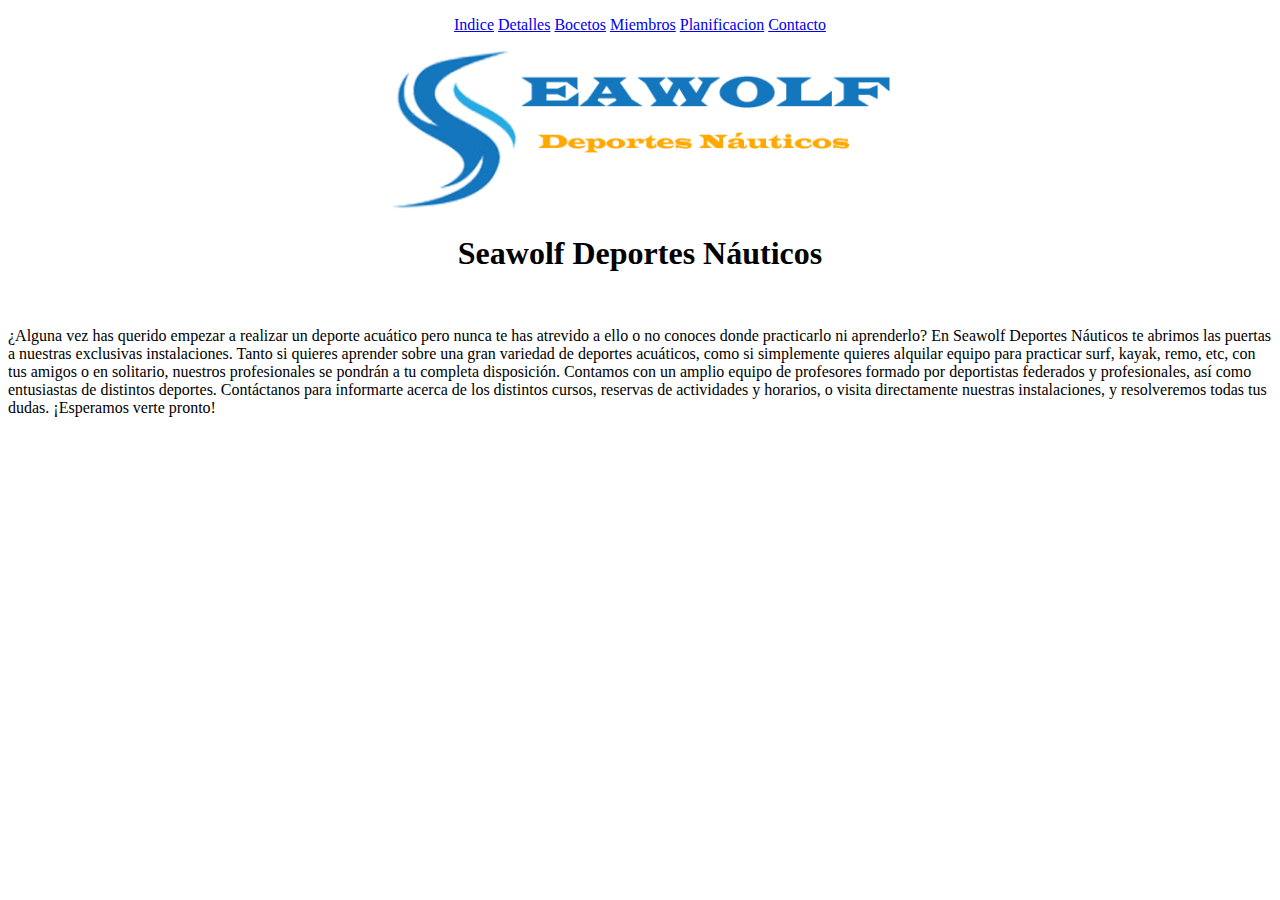
<file: index.html>
<!DOCTYPE html>
<html lang="es">
    <head>
		<meta charset = "UTF-8">
		<link  rel="icon" href="img/favicon.png" type="image/png" />
        <title> Seawolf </title>
    </head>

    <body>
		<div align="center">
            <p>
                <a href=index.html>Indice</a>
                <a href=detalles.html>Detalles</a>
                <a href=bocetos.html>Bocetos</a>
                <a href=miembros.html>Miembros</a>
                <a href=planificacion.html>Planificacion</a>
                <a href=contacto.html>Contacto</a>
            </p>
        </div>
        <div align="center">
            <img src="img/seawolf logo.png" width = "500" alt = "">
        </div>

        <h1 align ="center"> Seawolf Deportes Náuticos </h1>

        <br/>
            <p>
                ¿Alguna vez has querido empezar a realizar un deporte acuático pero nunca te has atrevido a ello o no conoces donde practicarlo ni aprenderlo?
                En Seawolf Deportes Náuticos te abrimos las puertas a nuestras exclusivas instalaciones. Tanto si quieres aprender sobre una gran variedad de deportes acuáticos,
                como si simplemente quieres alquilar equipo para practicar surf, kayak, remo, etc, con tus amigos o en solitario, nuestros profesionales se pondrán a tu completa disposición. Contamos
                con un amplio equipo de profesores formado por deportistas federados y profesionales, así como entusiastas de distintos deportes. Contáctanos para informarte
                acerca de los distintos cursos, reservas de actividades y horarios, o visita directamente nuestras instalaciones, y resolveremos todas tus dudas.
                ¡Esperamos verte pronto!
            </p>
    </body>
</html>
</file>
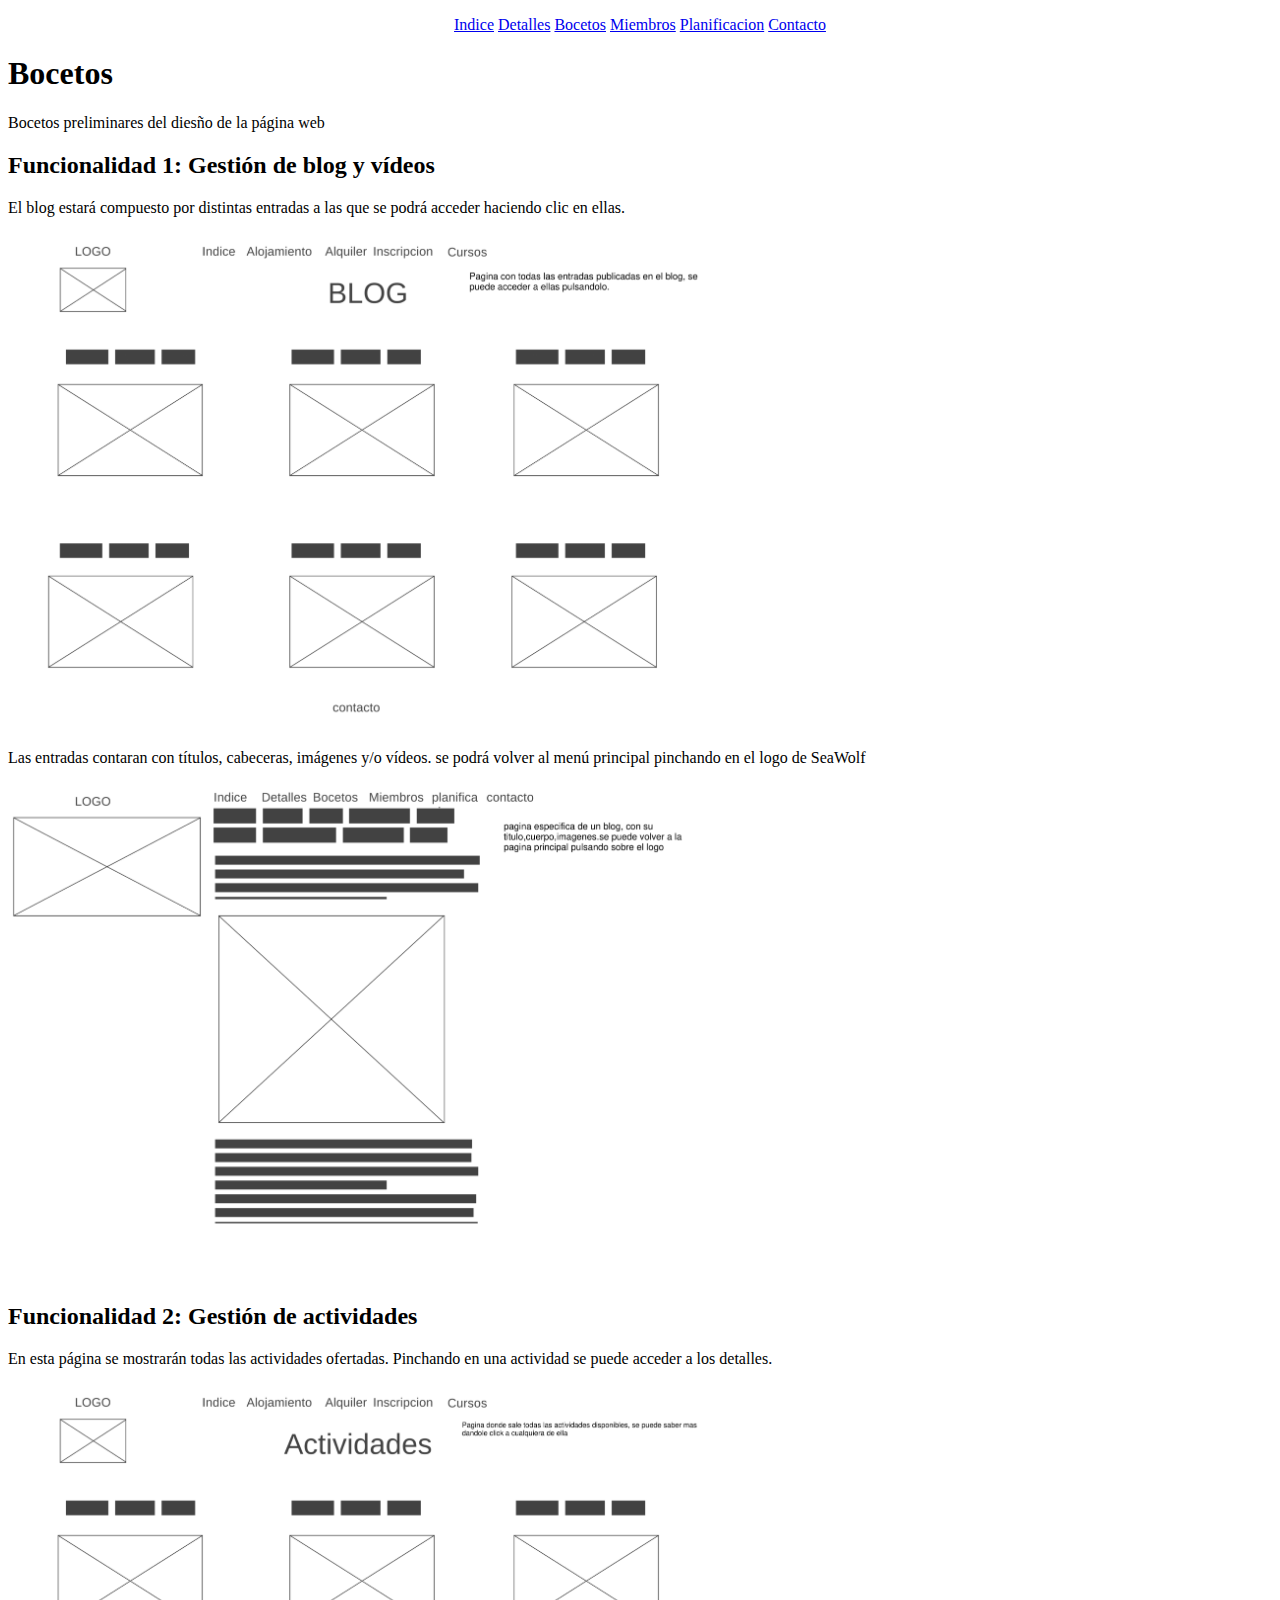
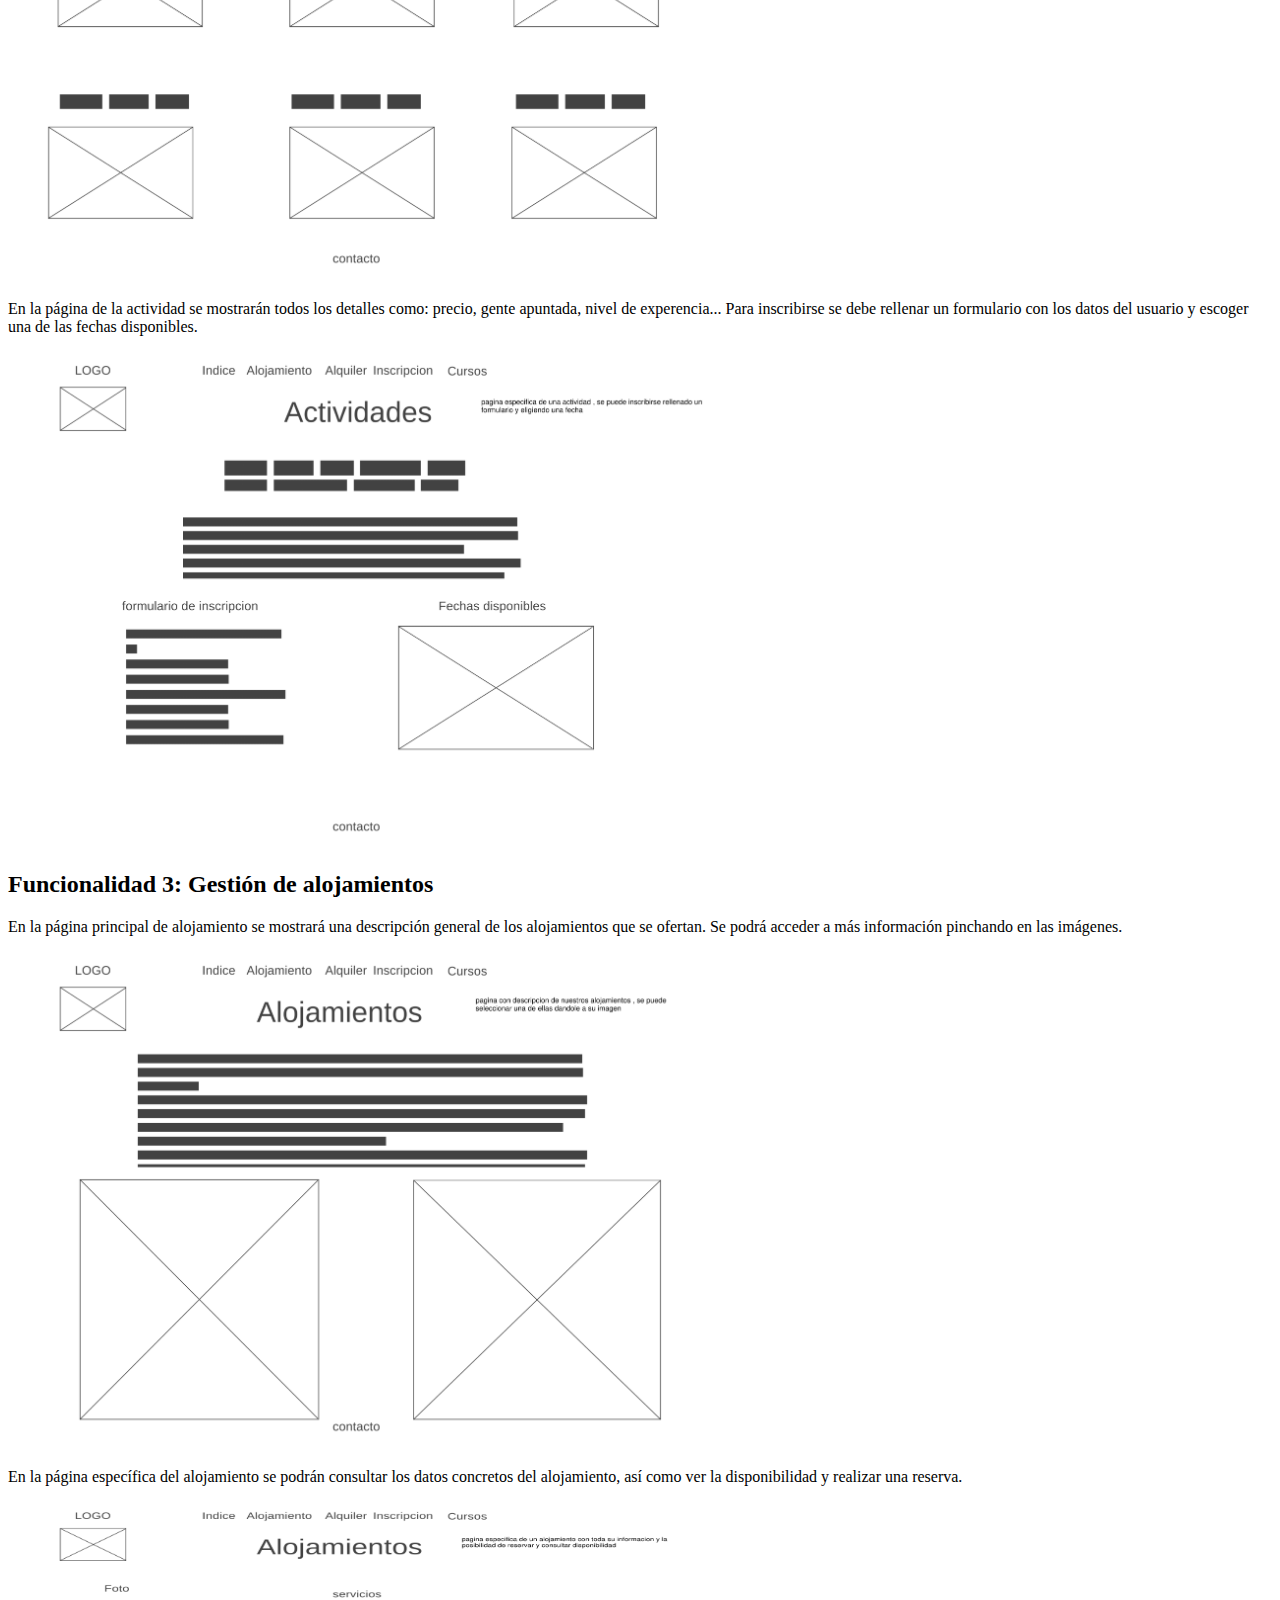
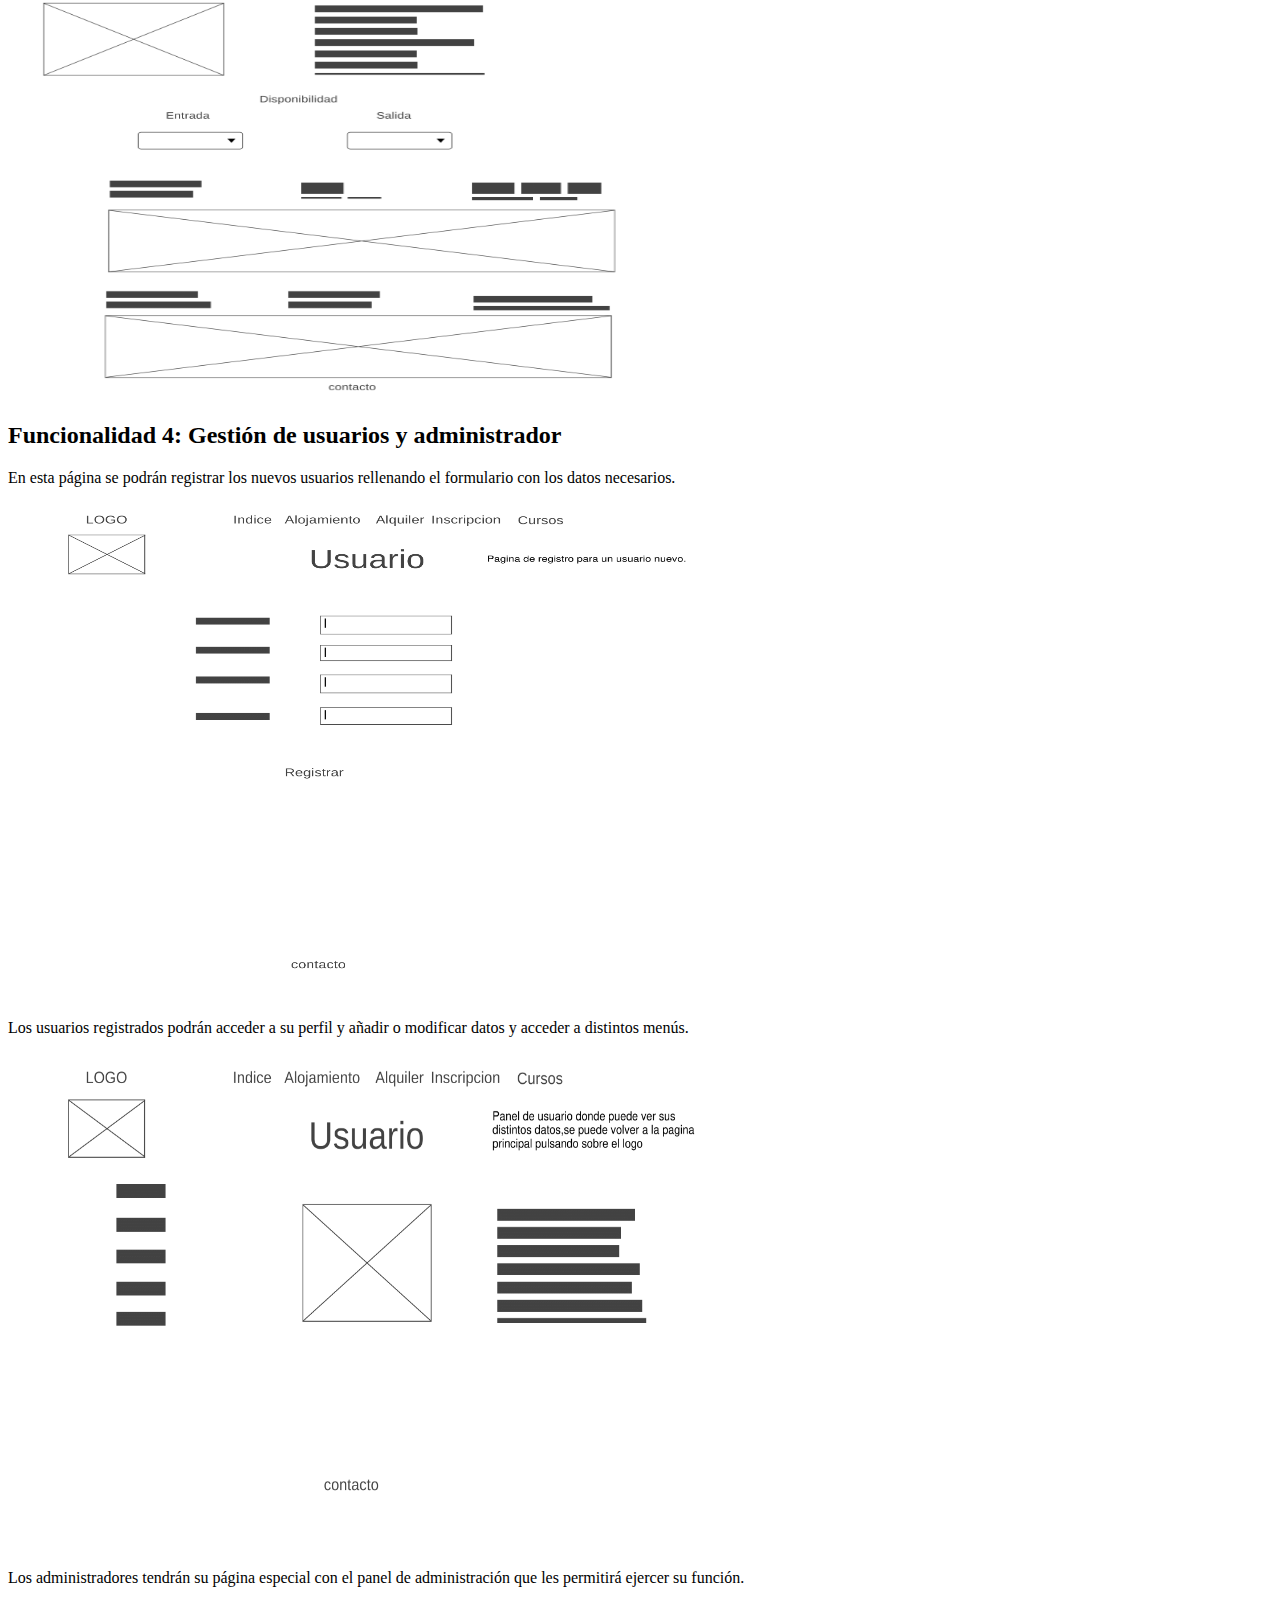
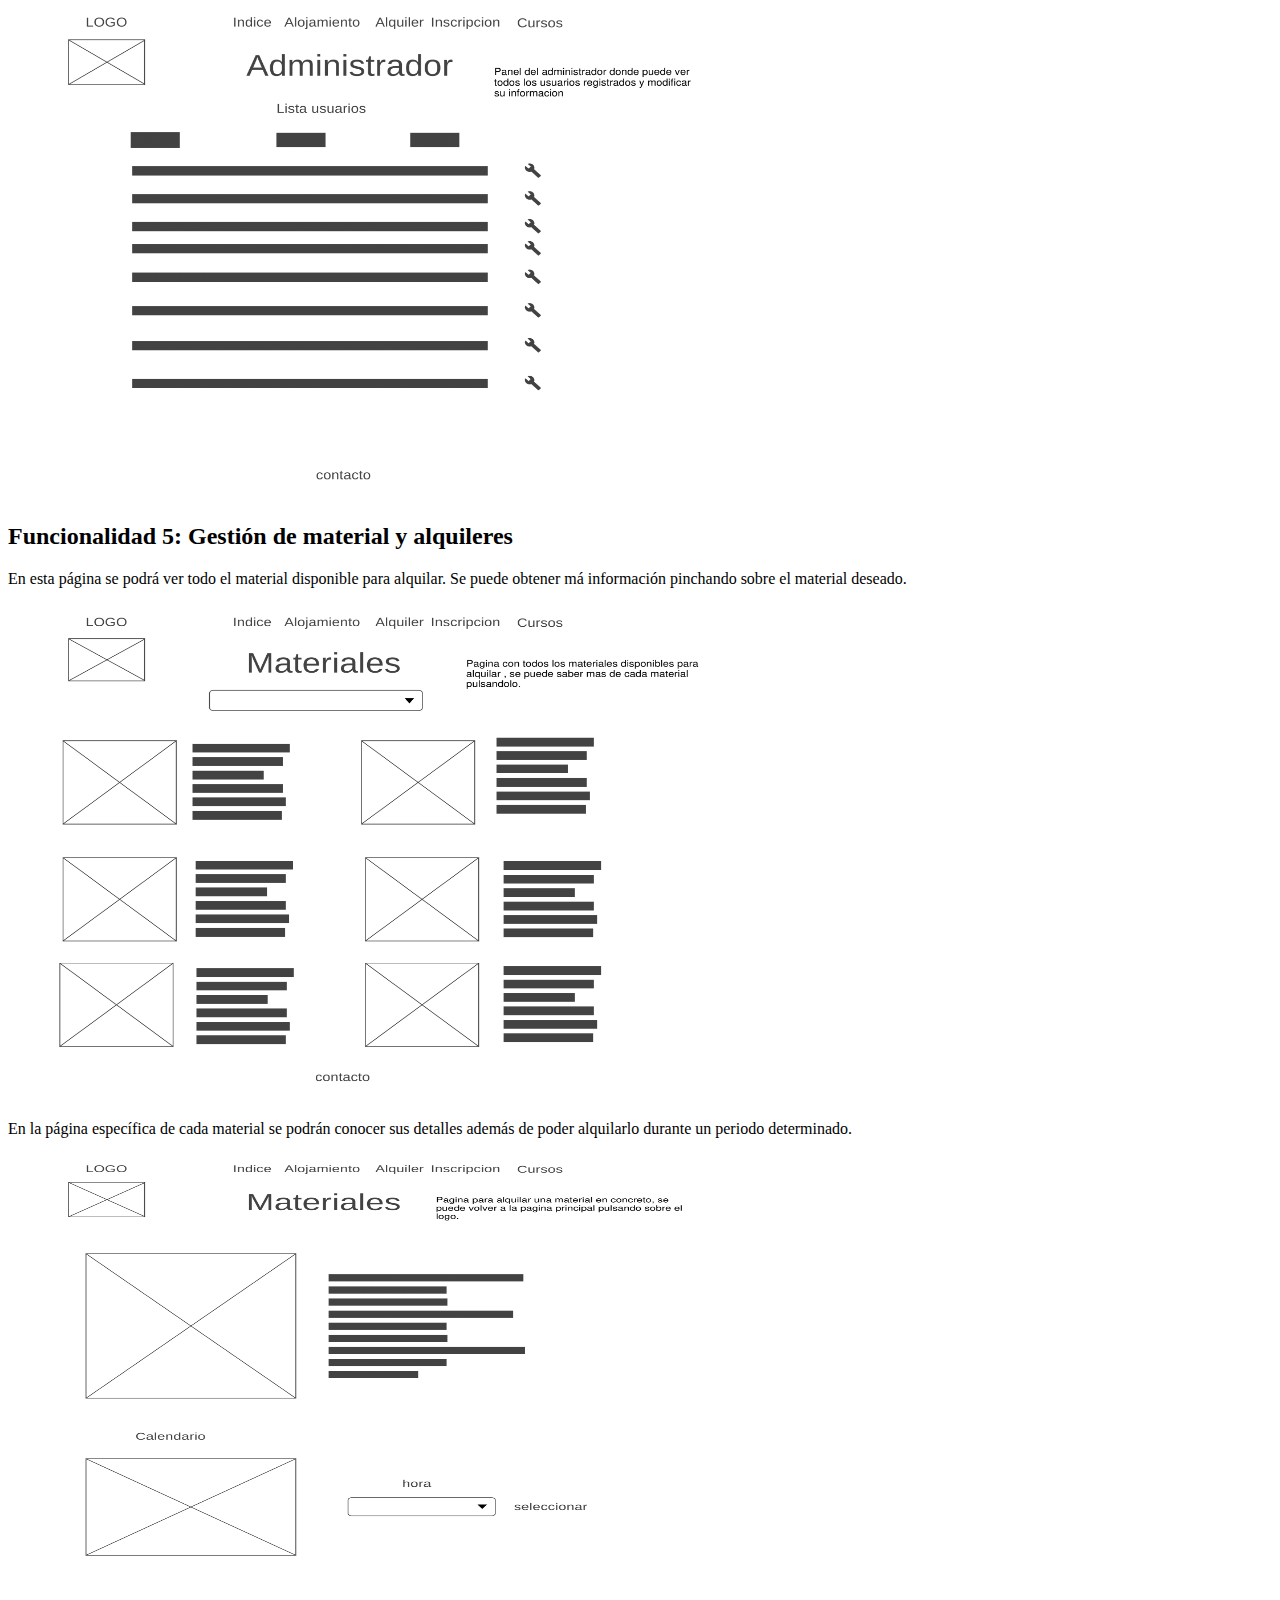
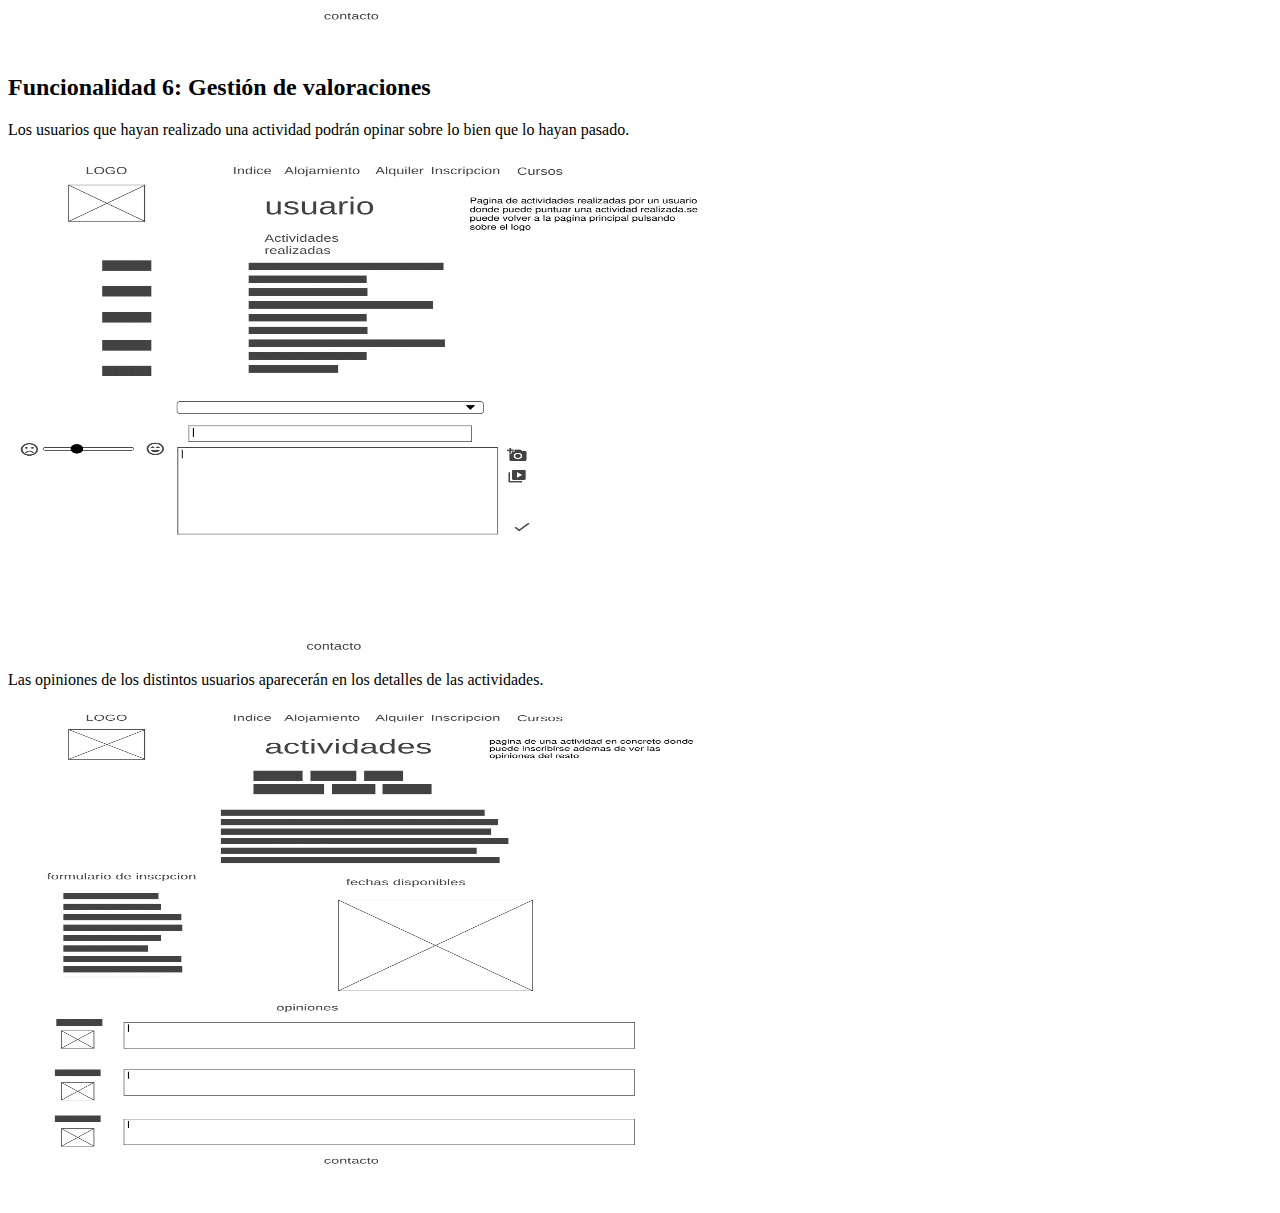
<file: bocetos.html>
<!DOCTYPE html>
<html lang="es">

<head>
    <meta charset="UTF-8">
	<title>Página de bocetos </title>
	<link  rel="icon" href="img/favicon.png" type="image/png" />
</head>

<body>
    <div align="center">
        <p>
            <a href=index.html>Indice</a>
            <a href=detalles.html>Detalles</a>
            <a href=bocetos.html>Bocetos</a>
            <a href=miembros.html>Miembros</a>
            <a href=planificacion.html>Planificacion</a>
            <a href=contacto.html>Contacto</a>
        </p>
    </div>
	<h1>Bocetos</h1>
<p>Bocetos preliminares del diesño de la página web</p>
<h2>Funcionalidad 1: Gestión de blog y vídeos</h2>
<p>El blog estará compuesto por distintas entradas a las que se podrá acceder haciendo clic en ellas.</p>
<img src=img/blog1.png width="700" height="500" align="center" alt="">
<p>Las entradas contaran con títulos, cabeceras, imágenes y/o vídeos. se podrá volver al menú principal pinchando en el logo de SeaWolf</p>
<img src=img/blog2.png width="700" height="500" align="center" alt="">
<h2>Funcionalidad 2: Gestión de actividades</h2>
<p>En esta página se mostrarán todas las actividades ofertadas. Pinchando en una actividad se puede acceder a los detalles.</p>
<img src=img/actividades1.png width="700" height="500" align="center" alt="">
<p>En la página de la actividad se mostrarán todos los detalles como: precio, gente apuntada, nivel de experencia...
    Para inscribirse se debe rellenar un formulario con los datos del usuario y escoger una de las fechas disponibles.
</p>
<img src=img/actividades2.png width="700" height="500" align="center" alt="">
<h2>Funcionalidad 3: Gestión de alojamientos</h2>
<p>En la página principal de alojamiento se mostrará una descripción general de los alojamientos que se ofertan.
     Se podrá acceder a más información pinchando en las imágenes.</p>
<img src=img/alojamiento1.png width="700" height="500" align="center" alt="">
<p>En la página específica del alojamiento se podrán consultar los datos concretos del alojamiento, así como ver la disponibilidad
    y realizar una reserva.
</p>
<img src=img/alojamiento2.png width="700" height="500" align="center" alt="">
<h2>Funcionalidad 4: Gestión de usuarios y administrador</h2>
<p>En esta página se podrán registrar los nuevos usuarios rellenando el formulario con los datos necesarios.</p>
<img src=img/usuarioRegistro.png width="700" height="500" align="center" alt="">
<p>Los usuarios registrados podrán acceder a su perfil y añadir o modificar datos y acceder a distintos menús.</p>
<img src=img/user.png width="700" height="500" align="center" alt="">
<p>Los administradores tendrán su página especial con el panel de administración que les permitirá ejercer su función.</p>
<img src=img/userAdmin.png width="700" height="500" align="center" alt="">
<h2>Funcionalidad 5: Gestión de material y alquileres</h2>
<p>En esta página se podrá ver todo el material disponible para alquilar. Se puede obtener má información pinchando sobre
    el material deseado.
</p>
<img src=img/materiales1.png width="700" height="500" align="center" alt="">
<p>En la página específica de cada material se podrán conocer sus detalles además de poder alquilarlo durante un periodo determinado.</p>
<img src=img/materiales2.png width="700" height="500" align="center" alt="">
<h2>Funcionalidad 6: Gestión de valoraciones</h2>
<p>Los usuarios que hayan realizado una actividad podrán opinar sobre lo bien que lo hayan pasado.</p>
<img src=img/valoraciones1.png width="700" height="500" align="center" alt="">
<p>Las opiniones de los distintos usuarios aparecerán en los detalles de las actividades.</p>
<img src=img/valoraciones2.png width="700" height="500" align="center" alt="">
</body>
</html>
</file>
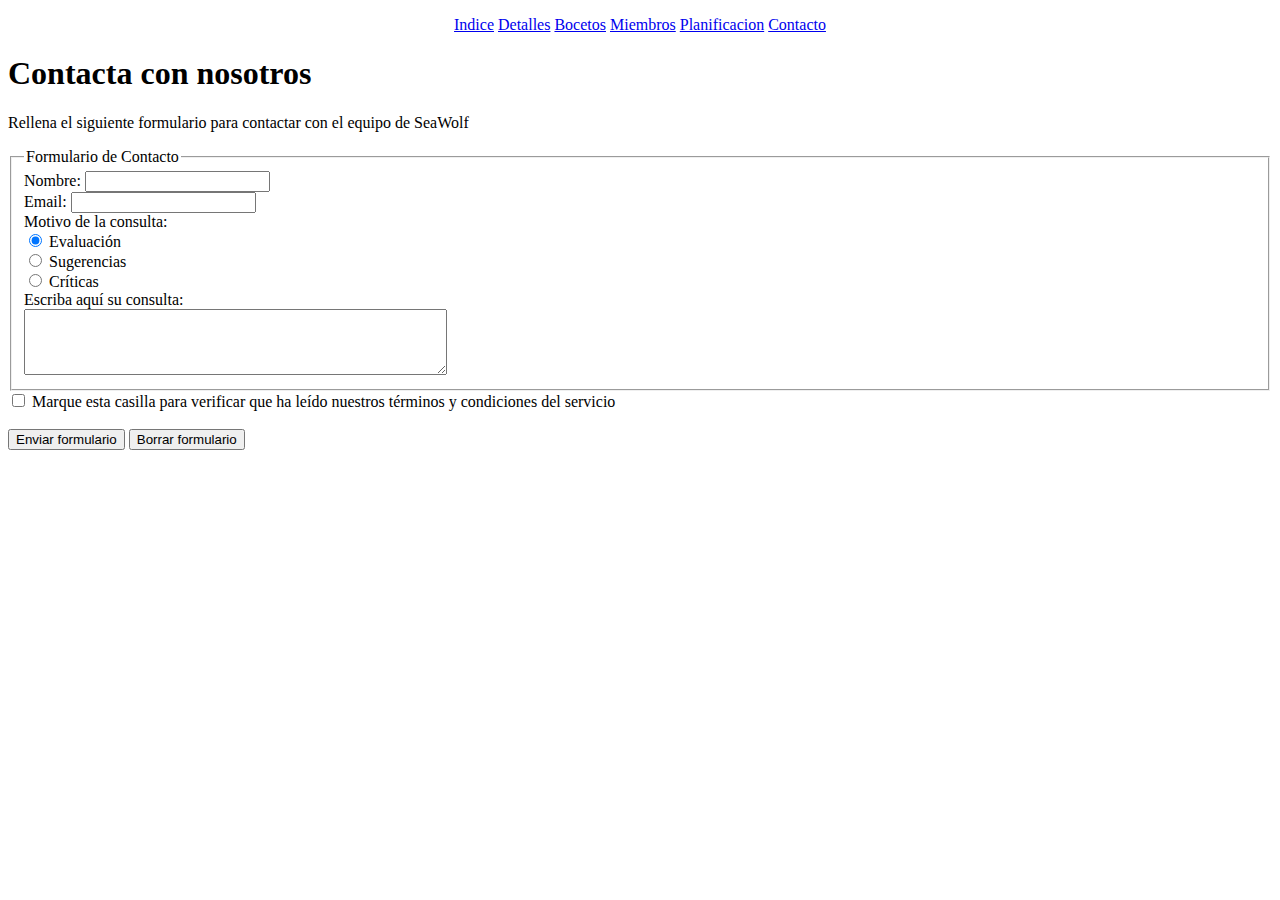
<file: contacto.html>
<!DOCTYPE html>
<html lang="es">

<head>
  <meta charset="UTF-8">
  <link  rel="icon" href="img/favicon.png" type="image/png" />
  <title>Página de contacto </title>
</head>

<body>
<div align="center">
  <p>
    <a href=index.html>Indice</a>
    <a href=detalles.html>Detalles</a>
    <a href=bocetos.html>Bocetos</a>
    <a href=miembros.html>Miembros</a>
    <a href=planificacion.html>Planificacion</a>
    <a href=contacto.html>Contacto</a>
  </p>
</div>
  <h1>Contacta con nosotros</h1>
  <p>Rellena el siguiente formulario para contactar con el equipo de SeaWolf</p>
    <form action="mailto:seawolfdeportesnauticos@gmail.com" method="POST" enctype="text/plain"
    name="Contacto">
    <fieldset>
      <legend>Formulario de Contacto</legend>
      Nombre: <input type="text" name="Nombre" value="" required ><br/>
      Email: <input type="text" name="Correo" value="" required><br/>
      Motivo de la consulta: <br />
      <input type="radio" name="Motivo" value="Evaluacion" checked> Evaluación<br/>
      <input type="radio" name="Motivo" value="Sugerencias" /> Sugerencias<br/>
      <input type="radio" name="Motivo" value="Criticas" /> Críticas <br/>
      Escriba aquí su consulta:<br/>
      <textarea name="Consulta" rows="4" cols="50" required></textarea> <br/>
    </fieldset>
    <input name="Termino de condicion" type="checkbox" value="check" required> Marque esta casilla para verificar
    que ha leído nuestros términos y condiciones del servicio <br/><br/>

    <button type="submit"> Enviar formulario</button>
    <button type="reset"> Borrar formulario </button>
  </form>
</body>

</html>
</file>
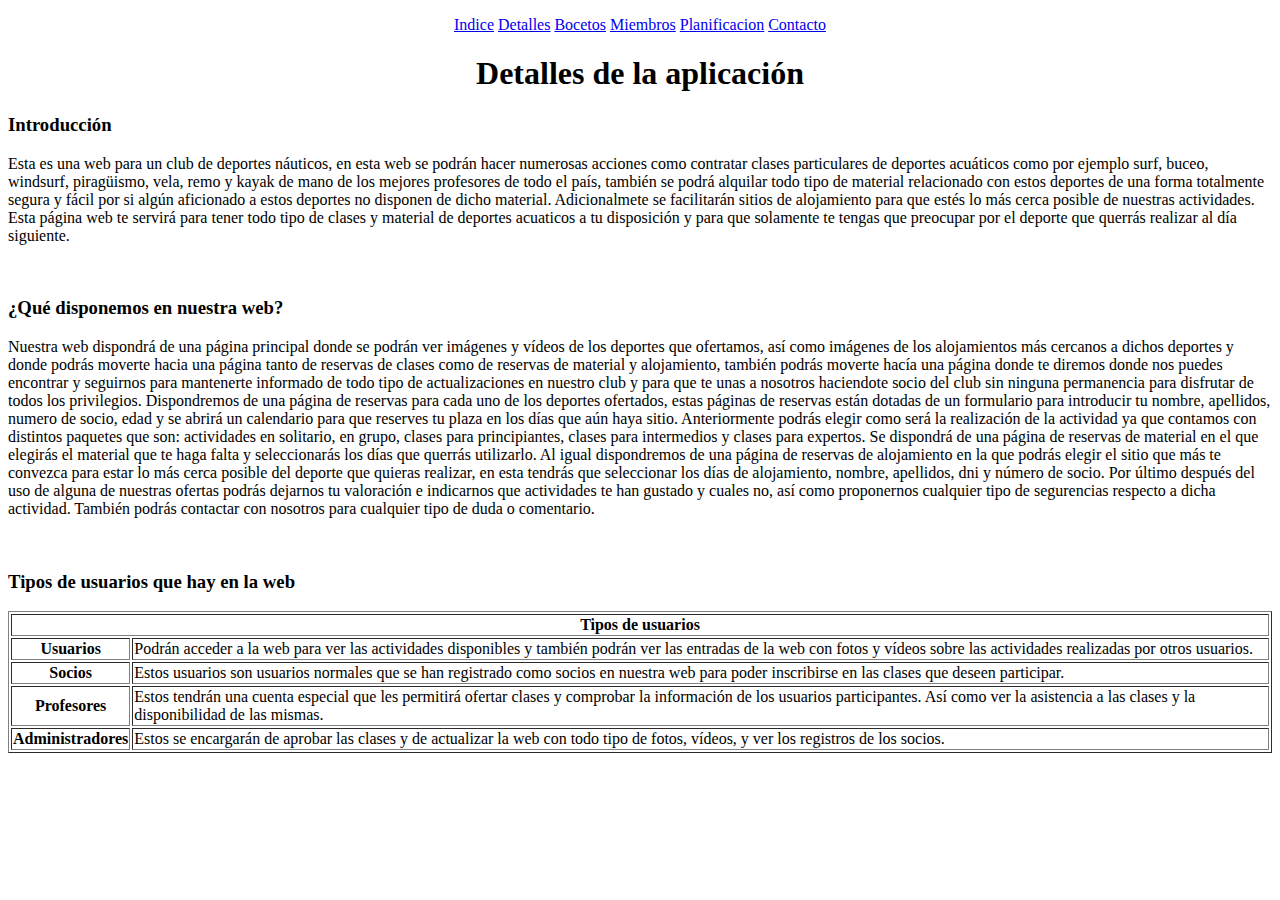
<file: detalles.html>
<!DOCTYPE html>
<html lang="es">
	<head>
		<meta http-equiv="Content-Type" content="text/html; charset=utf-8">
		<title> Detalles </title>
		<link  rel="icon" href="img/favicon.png" type="image/png" />
	</head>
	<body>
	<div align="center">
		<p>
			<a href=index.html>Indice</a>
			<a href=detalles.html>Detalles</a>
			<a href=bocetos.html>Bocetos</a>
			<a href=miembros.html>Miembros</a>
			<a href=planificacion.html>Planificacion</a>
			<a href=contacto.html>Contacto</a>
		</p>
	</div>
		<div align="center">
		<h1>Detalles de la aplicación </h1>
		</div>
		<h3>Introducción</h3>
		<p>Esta es una web para un club de deportes náuticos, en esta web se podrán hacer numerosas acciones		
		como contratar clases particulares de deportes acuáticos como por ejemplo surf, buceo, windsurf, 
		piragüismo, vela, remo y kayak de mano de los mejores profesores de todo el país, también se podrá
		alquilar todo tipo de material relacionado con estos deportes de una forma totalmente segura y fácil
		por si algún aficionado a estos deportes no disponen de dicho material. Adicionalmete se facilitarán
		sitios de alojamiento para que estés lo más cerca posible de nuestras actividades. Esta página web
		te servirá para tener todo tipo de clases y material de deportes acuaticos a tu disposición y para 
		que solamente te tengas que preocupar por el deporte que querrás realizar al día siguiente.</p> <br/>
		<h3>¿Qué disponemos en nuestra web?</h3>
		<p> Nuestra web dispondrá de una página principal donde se podrán ver imágenes y vídeos de los deportes
		que ofertamos, así como imágenes de los alojamientos más cercanos a dichos deportes y donde podrás 
		moverte hacia una página tanto de reservas de clases como de reservas de material y alojamiento, también 
		podrás moverte hacía una página donde te diremos donde nos puedes encontrar
		y seguirnos para mantenerte informado de todo tipo de actualizaciones en nuestro club y para que te
		unas a nosotros haciendote socio del club sin ninguna permanencia para disfrutar de todos los privilegios. 
		Dispondremos de una página de reservas para cada uno de los deportes ofertados, estas
		páginas de reservas están dotadas de un formulario para introducir tu nombre, apellidos, numero de socio,
		edad y se abrirá un calendario para que reserves tu plaza en los días que aún haya sitio. Anteriormente 
		podrás elegir como será la realización de la actividad ya que contamos con distintos paquetes que son:
		actividades en solitario, en grupo, clases para principiantes, clases para intermedios y clases para
		expertos.
		Se dispondrá de una página de reservas de material en el que elegirás el material que te haga falta y seleccionarás 
		los días que querrás utilizarlo.
		Al igual dispondremos de una página de reservas de alojamiento en la que podrás elegir el sitio que más
		te convezca para estar lo más cerca posible del deporte que quieras realizar, en esta tendrás que seleccionar
		los días de alojamiento, nombre, apellidos, dni y número de socio.
		Por último después del uso de alguna de nuestras ofertas podrás dejarnos tu valoración e indicarnos que actividades
		te han gustado y cuales no, así como proponernos cualquier tipo de segurencias respecto a dicha actividad. También
		podrás contactar con nosotros para cualquier tipo de duda o comentario.
		</p> <br/>
		<h3> Tipos de usuarios que hay en la web </h3>
		<div align="center">
		<table border = "1">
			<tr>
				<th colspan= 2>Tipos de usuarios</th>
			</tr>
			<tr>
				<th>Usuarios</th>
				<td>Podrán acceder a la web para ver las actividades disponibles y también podrán
					ver las entradas de la web con fotos y vídeos sobre las actividades realizadas por otros usuarios.</td>
			</tr>
			<tr>
				<th>Socios</th>
				<td>Estos usuarios son usuarios normales que se han registrado como socios en nuestra web
					para poder inscribirse en las clases que deseen participar.</td>
			</tr>
			<tr>
				<th>Profesores</th>
				<td>Estos tendrán una cuenta especial que les permitirá ofertar clases y comprobar la 
					información de los usuarios participantes. Así como ver la asistencia a las clases y la disponibilidad
					de las mismas.</td>
			</tr>
			<tr>
				<th>Administradores</th>
				<td>Estos se encargarán de aprobar las clases y de actualizar la web con todo
					tipo de fotos, vídeos, y ver los registros de los socios.</td>
			</tr>
		</table>
		</div>
	</body>
</html>
</file>
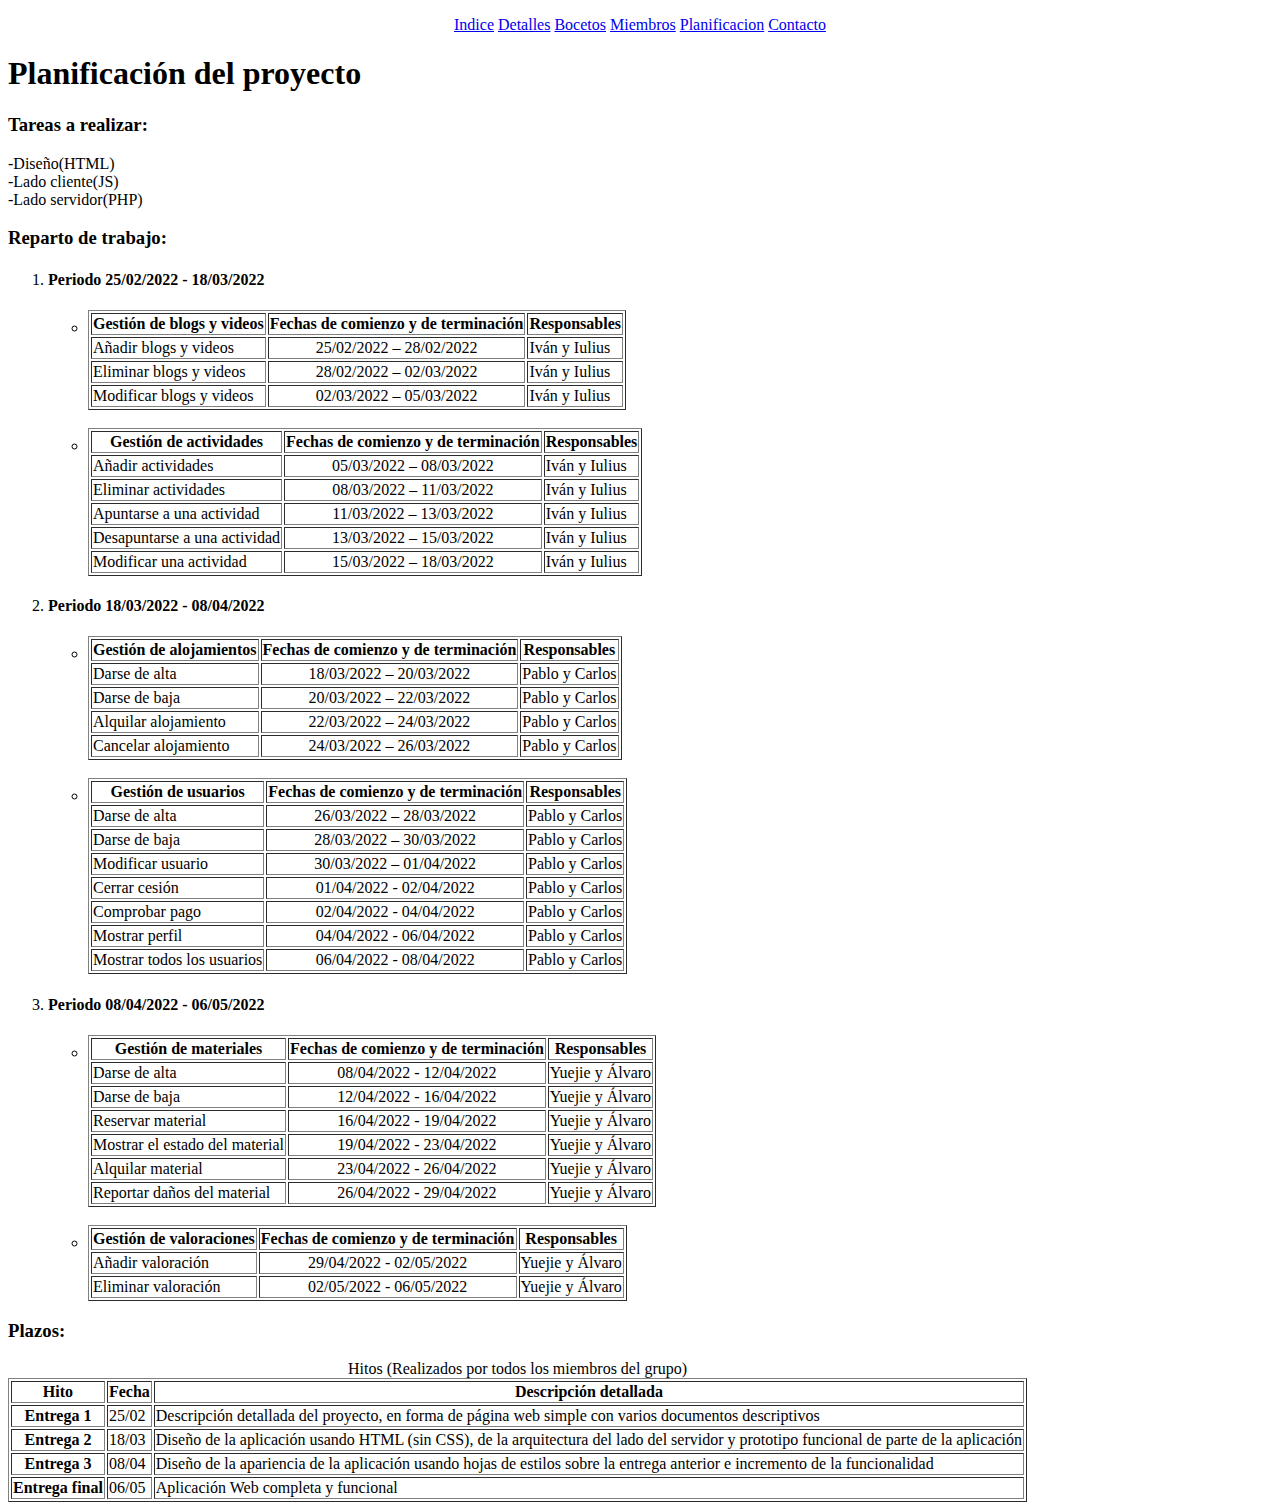
<file: planificacion.html>
<!DOCTYPE html>
<html lang="es">

<head>
  <meta charset = "UTF-8">
  <link  rel="icon"   href="img/favicon.png" type="image/png" />
  <title>Página de planificación </title>
</head>

<body>
<div align="center">
  <p>
    <a href=index.html>Indice</a>
    <a href=detalles.html>Detalles</a>
    <a href=bocetos.html>Bocetos</a>
    <a href=miembros.html>Miembros</a>
    <a href=planificacion.html>Planificacion</a>
    <a href=contacto.html>Contacto</a>
  </p>
 </div>
  <h1>Planificación del proyecto</h1>
  <h3>Tareas a realizar:</h3>
  <p>-Diseño(HTML)<br/>
  -Lado cliente(JS)<br/>
  -Lado servidor(PHP)<br/></p>
  <h3>Reparto de trabajo:</h3>
  <ol>
	<li><h4>Periodo 25/02/2022 - 18/03/2022</h4></li>
	<ul><li><table border = "1">
		<tr>
			<th>Gestión de blogs y videos</th>
			<th>Fechas de comienzo y de terminación</th>
			<th>Responsables</th>
		</tr>
		<tr>
			<td>Añadir blogs y videos</td>
			<td align = "center">25/02/2022 – 28/02/2022</td>
			<td>Iván y Iulius</td>
		</tr>
		<tr>
			<td>Eliminar  blogs y videos</td>
			<td align = "center">28/02/2022 – 02/03/2022</td>
			<td>Iván y Iulius</td>
		</tr>
		<tr>
			<td>Modificar blogs y videos</td>
			<td align = "center">02/03/2022 – 05/03/2022</td>
			<td>Iván y Iulius</td>
		</tr>
	</table></li></ul><br/>
	
	<ul><li><table border = "1">
		<tr>
			<th>Gestión de actividades</th>
			<th>Fechas de comienzo y de terminación</th>
			<th>Responsables</th>
		</tr>
		<tr>
			<td>Añadir actividades</td>
			<td align = "center">05/03/2022 – 08/03/2022</td>
			<td>Iván y Iulius</td>
		</tr>
		<tr>
			<td>Eliminar actividades</td>
			<td align = "center">08/03/2022 – 11/03/2022</td>
			<td>Iván y Iulius</td>
		</tr>
		<tr>
			<td>Apuntarse a una actividad</td>
			<td align = "center">11/03/2022 – 13/03/2022</td>
			<td>Iván y Iulius</td>
		</tr>
		<tr>
			<td>Desapuntarse  a una actividad</td>
			<td align = "center">13/03/2022 – 15/03/2022</td>
			<td>Iván y Iulius</td>
		</tr>
		<tr>
			<td>Modificar una actividad</td>
			<td align = "center">15/03/2022 – 18/03/2022</td>
			<td>Iván y Iulius</td>
		</tr>
	</table></li></ul>
	
	<li><h4>Periodo 18/03/2022 - 08/04/2022</h4></li>
	<ul><li><table border = "1">
		<tr>
			<th>Gestión de alojamientos</th>
			<th>Fechas de comienzo y de terminación</th>
			<th>Responsables</th>
		</tr>
		<tr>
			<td>Darse de alta</td>
			<td align = "center">18/03/2022 – 20/03/2022</td>
			<td>Pablo y Carlos</td>
		</tr>
		<tr>
			<td>Darse de baja</td>
			<td align = "center">20/03/2022 – 22/03/2022</td>
			<td>Pablo y Carlos</td>
		</tr>
		<tr>
			<td>Alquilar alojamiento</td>
			<td align = "center">22/03/2022 – 24/03/2022</td>
			<td>Pablo y Carlos</td>
		</tr>
		<tr>
			<td>Cancelar alojamiento</td>
			<td align = "center">24/03/2022 – 26/03/2022</td>
			<td>Pablo y Carlos</td>
		</tr>
	</table></li></ul><br/>
	
	<ul><li><table border = "1">
		<tr>
			<th>Gestión de usuarios</th>
			<th>Fechas de comienzo y de terminación</th>
			<th>Responsables</th>
		</tr>
		<tr>
			<td>Darse de alta</td>
			<td align = "center">26/03/2022 – 28/03/2022</td>
			<td>Pablo y Carlos</td>
		</tr>
		<tr>
			<td>Darse de baja</td>
			<td align = "center">28/03/2022 – 30/03/2022</td>
			<td>Pablo y Carlos</td>
		</tr>
		<tr>
			<td>Modificar usuario</td>
			<td align = "center">30/03/2022 – 01/04/2022</td>
			<td>Pablo y Carlos</td>
		</tr>
		<tr>
			<td>Cerrar cesión</td>
			<td align = "center">01/04/2022 - 02/04/2022</td>
			<td>Pablo y Carlos</td>
		</tr>
		<tr>
			<td>Comprobar pago</td>
			<td align = "center">02/04/2022 - 04/04/2022</td>
			<td>Pablo y Carlos</td>
		</tr>
		<tr>
			<td>Mostrar perfil</td>
			<td align = "center">04/04/2022 - 06/04/2022</td>
			<td>Pablo y Carlos</td>
		</tr>
		<tr>
			<td>Mostrar todos los usuarios</td>
			<td align = "center">06/04/2022 - 08/04/2022</td>
			<td>Pablo y Carlos</td>
		</tr>
	</table></li></ul>
	
	<li><h4>Periodo 08/04/2022 - 06/05/2022</h4></li>
	<ul><li><table border = "1">
		<tr>
			<th>Gestión de materiales</th>
			<th>Fechas de comienzo y de terminación</th>
			<th>Responsables</th>
		</tr>
		<tr>
			<td>Darse de alta</td>
			<td align = "center">08/04/2022 - 12/04/2022</td>
			<td>Yuejie y Álvaro</td>
		</tr>
		<tr>
			<td>Darse de baja</td>
			<td align = "center">12/04/2022 - 16/04/2022</td>
			<td>Yuejie y Álvaro</td>
		</tr>
		<tr>
			<td>Reservar material</td>
			<td align = "center">16/04/2022 - 19/04/2022</td>
			<td>Yuejie y Álvaro</td>
		</tr>
		<tr>
			<td>Mostrar el estado del material</td>
			<td align = "center">19/04/2022 - 23/04/2022</td>
			<td>Yuejie y Álvaro</td>
		</tr>
		<tr>
			<td>Alquilar material</td>
			<td align = "center">23/04/2022 - 26/04/2022</td>
			<td>Yuejie y Álvaro</td>
		</tr>
		<tr>
			<td>Reportar daños del material</td>
			<td align = "center">26/04/2022 - 29/04/2022</td>
			<td>Yuejie y Álvaro</td>
		</tr>
	</table></li></ul><br/>
	
	<ul><li><table border = "1">
		<tr>
			<th>Gestión de valoraciones</th>
			<th>Fechas de comienzo y de terminación</th>
			<th>Responsables</th>
		</tr>
		<tr>
			<td>Añadir valoración</td>
			<td align = "center">29/04/2022 - 02/05/2022</td>
			<td>Yuejie y Álvaro</td>
		</tr>
		<tr>
			<td>Eliminar valoración</td>
			<td align = "center">02/05/2022 - 06/05/2022</td>
			<td>Yuejie y Álvaro</td>
		</tr>
	</table></li></ul>
	</ol>
  <h3>Plazos:</h3>
  
  <table border= "1">
    <caption>Hitos (Realizados por todos los miembros del grupo)</caption>
    <tr>
      <th>Hito</th>
      <th>Fecha</th>
      <th>Descripción detallada</th>  
    </tr>
    <tr>
      <th>Entrega 1</th> 
	  <td>25/02</td>
	  <td>Descripción detallada del proyecto, en forma de página web simple con varios documentos descriptivos</td>
    </tr>
    <tr>
      <th>Entrega 2</th>
	  <td>18/03</td>
	  <td>Diseño de la aplicación usando HTML (sin CSS), de la arquitectura del lado del servidor y prototipo funcional de parte de la aplicación</td>
    </tr>
    <tr>
      <th>Entrega 3</th>
	  <td>08/04</td>
	  <td>Diseño de la apariencia de la aplicación usando hojas de estilos sobre la entrega anterior e incremento de la funcionalidad</td>
    </tr>
    <tr>
      <th>Entrega final</th>
	  <td>06/05</td>
	  <td>Aplicación Web completa y funcional</td>
    </tr>
  </table>
</body>

</html>
</file>
